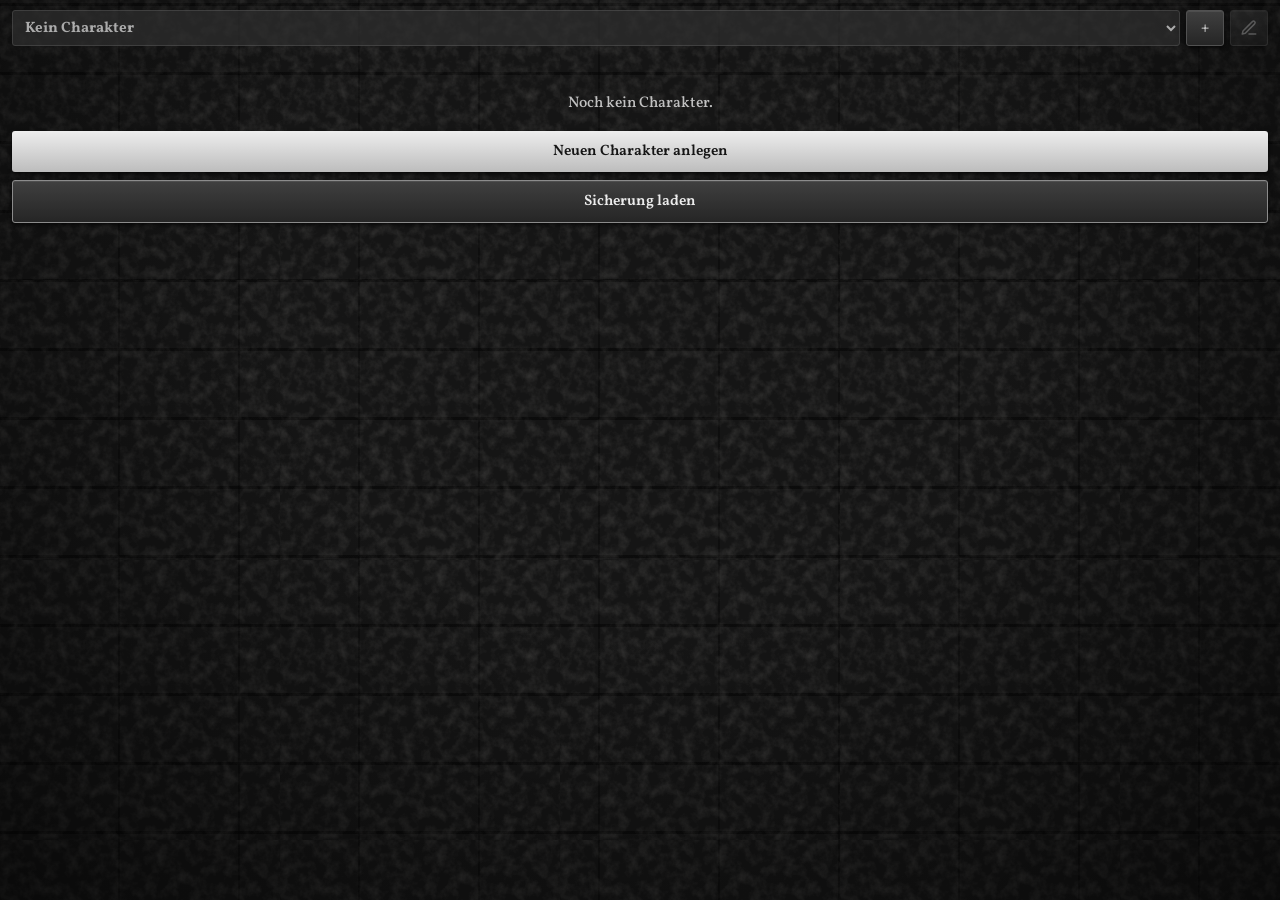
<file: char/index.html>
<!doctype html>
<html lang="de">
<head>
<meta charset="utf-8">
<meta name="viewport" content="width=device-width, initial-scale=1">
<title>Fading Age Charakter</title>
<link rel="stylesheet" href="../looks.css">
<script src="../looks.js"></script>
<style>
  :root { font-family: system-ui, sans-serif; }
  body { margin: 0; padding: 10px 12px 16px; background: var(--bg); color: var(--txt); font-size: 14px; }
  [hidden] { display: none !important; }
  button, select, input, textarea { font-family: inherit; font-size: inherit; color: inherit; }
  button { cursor: pointer; }
  .top { display: flex; gap: 6px; align-items: stretch; margin-bottom: 10px; }
  .top select { flex: 1; min-width: 0; height: 36px; padding: 0 8px; border: 1px solid var(--line); border-radius: 8px; background: var(--panel); font-weight: 700; }
  .ibtn { flex: none; min-width: 38px; height: 36px; padding: 0 8px; border: 1px solid var(--line); border-radius: 8px; background: var(--panel); color: var(--mut); display: flex; align-items: center; justify-content: center; font-weight: 700; }
  .ibtn:hover:not(:disabled) { border-color: var(--line2); color: var(--txt); }
  .ibtn:disabled { opacity: .4; cursor: default; }
  .ibtn.on { background: var(--acc); border-color: var(--acc); color: var(--onacc); }
  .ibtn svg { width: 18px; height: 18px; }
  .tabs { display: flex; margin: 0 0 10px; }
  .tabs button { flex: 1; padding: 8px 2px; border: 1px solid var(--line); background: var(--panel); color: var(--mut); font-size: 12px; font-weight: 700; margin-left: -1px; position: relative; }
  .tabs button:first-child { border-radius: 8px 0 0 8px; margin-left: 0; }
  .tabs button:last-child { border-radius: 0 8px 8px 0; }
  .tabs button.on { background: var(--acc); border-color: var(--acc); color: var(--onacc); }
  .tabs .dot { position: absolute; top: 3px; right: 6px; width: 8px; height: 8px; border-radius: 50%; background: #d9524a; }
  h2 { margin: 14px 0 6px; font-size: 12px; font-weight: 700; letter-spacing: .5px; color: var(--mut); text-transform: uppercase; }
  .card { padding: 8px 10px; margin-bottom: 8px; border: 1px solid var(--line); border-radius: 10px; background: var(--panel); }
  .who { font-size: 20px; font-weight: 800; color: var(--acc); line-height: 1.2; }
  .sub { margin-top: 2px; font-size: 12px; color: var(--mut); }
  .bar { display: flex; gap: 8px; align-items: center; margin-bottom: 8px; padding: 8px 10px; border-radius: 8px; border: 1px solid #b83a3a; background: rgba(184,58,58,.18); font-size: 13px; line-height: 1.35; }
  .bar span { flex: 1; }
  .bar.info { border-color: var(--line2); background: rgba(160,112,215,.14); }
  .btn { padding: 6px 10px; border: 1px solid var(--line2); border-radius: 8px; background: var(--bg); font-size: 12px; font-weight: 700; }
  .btn:hover { border-color: var(--acc); }
  .btn.go { background: var(--acc); border-color: var(--acc); color: var(--onacc); }
  .btn.warn { border-color: #b83a3a; }
  .big { width: 100%; padding: 10px; border: 0; border-radius: 8px; background: var(--acc); color: var(--onacc); font-weight: 700; font-size: 15px; margin-top: 8px; }
  .big.alt { background: var(--panel); color: var(--txt); border: 1px solid var(--line2); }
  .prop { display: flex; align-items: center; gap: 6px; padding: 6px 0; border-bottom: 1px dashed var(--line); }
  .prop:last-child { border-bottom: 0; }
  .prop span { flex: 1; min-width: 0; font-weight: 600; }
  .prop small { color: var(--mut2); font-weight: 400; }
  .grid { display: grid; grid-template-columns: repeat(4, 1fr); gap: 6px; }
  .at { padding: 6px 0 6px; border: 1px solid var(--line); border-radius: 10px; background: var(--bg); text-align: center; min-width: 0; }
  .at small { display: block; font-size: 11px; color: var(--mut); }
  .at b { display: block; font-size: 22px; line-height: 1.15; color: var(--txt); }
  .at .base { font-size: 11px; color: var(--mut2); min-height: 14px; }
  .at.hurt { border-color: #d9524a; background: rgba(217,82,74,.14); }
  .at.hurt b { color: #ff8f86; }
  .at select { width: 52px; height: 26px; margin: 2px 0; border: 1px solid var(--line); border-radius: 6px; background: var(--panel); text-align: center; }
  .wfb { display: flex; justify-content: center; gap: 5px; margin-top: 3px; }
  .wfb button { width: 18px; height: 18px; padding: 0; border: 2px solid var(--line2); border-radius: 4px; background: transparent; }
  .wfb button.on { background: #d9524a; border-color: #d9524a; }
  .wfb button:hover { border-color: #ff8f86; }
  .at.lk { display: flex; flex-direction: column; justify-content: center; }
  .trk { margin-bottom: 8px; }
  .trk .hd { display: flex; align-items: baseline; gap: 8px; margin-bottom: 3px; }
  .trk .nm { font-weight: 700; font-size: 13px; }
  .trk .vl { color: var(--mut); font-size: 12px; flex: 1; }
  .trk .lvb { font-size: 11px; font-weight: 800; padding: 1px 7px; border-radius: 9px; background: var(--acc); color: var(--onacc); }
  .trk .row { display: flex; align-items: center; gap: 4px; }
  .pips { display: flex; flex: 1; gap: 4px; flex-wrap: wrap; }
  .pip { position: relative; width: 28px; height: 28px; padding: 0; border-radius: 50%; border: 2px solid var(--c); background: transparent; }
  .pip.on { background: var(--c); }
  .pip .mk { position: absolute; left: 0; right: 0; bottom: -13px; font-size: 9px; font-weight: 800; color: var(--mut2); pointer-events: none; }
  .trk.mk { margin-bottom: 14px; }
  .pip.lim { box-shadow: 0 0 0 2px var(--bg), 0 0 0 3px var(--c); }
  .pm { flex: none; width: 28px; height: 28px; padding: 0; border: 1px solid var(--line); border-radius: 8px; background: var(--panel); font-size: 16px; line-height: 1; }
  .pm:hover { border-color: var(--line2); }
  .steps { display: grid; grid-template-columns: repeat(3, 1fr); gap: 6px; }
  .stp { padding: 5px 4px; border: 1px solid var(--line); border-radius: 10px; background: var(--bg); text-align: center; }
  .stp small { display: block; font-size: 11px; color: var(--mut); }
  .stp div { display: flex; align-items: center; justify-content: center; gap: 4px; }
  .stp b { min-width: 30px; font-size: 16px; color: var(--acc2); }
  .stp .pm { width: 24px; height: 24px; }
  .li { display: flex; align-items: center; gap: 6px; padding: 5px 9px; margin-bottom: 4px; border: 1px solid var(--line); border-radius: 8px; background: var(--bg); min-height: 30px; box-sizing: border-box; }
  .li span { flex: 1; min-width: 0; overflow-wrap: anywhere; }
  .li b { color: var(--acc2); }
  .li input[type=text], .li input:not([type]) { flex: 1; min-width: 0; height: 28px; padding: 0 6px; border: 1px solid var(--line); border-radius: 6px; background: var(--panel); }
  .li select { height: 28px; border: 1px solid var(--line); border-radius: 6px; background: var(--panel); padding: 0 2px; }
  .li .x { flex: none; width: 26px; height: 26px; padding: 0; border: 1px solid var(--line); border-radius: 6px; background: var(--panel); color: var(--mut); }
  .li.sm { display: block; }
  .add { width: 100%; padding: 6px; border: 1px dashed var(--line2); border-radius: 8px; background: transparent; color: var(--mut); font-size: 12px; font-weight: 700; }
  .add:hover { color: var(--txt); border-color: var(--acc); }
  .none { color: var(--mut2); font-size: 12px; padding: 2px 2px 6px; }
  .f { display: flex; flex-direction: column; gap: 3px; margin-bottom: 6px; font-size: 12px; color: var(--mut); }
  .f input, .f select, .f textarea { padding: 6px 8px; border: 1px solid var(--line); border-radius: 8px; background: var(--panel); color: var(--txt); font-size: 14px; }
  .f textarea { min-height: 220px; resize: vertical; line-height: 1.4; }
  .f2 { display: grid; grid-template-columns: 1fr 1fr; gap: 6px; }
  .log { display: flex; gap: 8px; padding: 5px 0; border-bottom: 1px dashed var(--line); font-size: 13px; align-items: baseline; }
  .log time { flex: none; color: var(--mut2); font-size: 11px; width: 38px; }
  .log span { flex: 1; min-width: 0; }
  .log em { font-style: normal; color: var(--mut2); font-size: 11px; }
  .stand { margin-bottom: 8px; border: 1px solid var(--line); border-radius: 10px; background: var(--panel); overflow: hidden; }
  .stand .sr { display: grid; grid-template-columns: 92px 1fr; gap: 8px; padding: 6px 10px; border-top: 1px solid var(--line); font-size: 13px; line-height: 1.35; }
  .stand .sr:first-child { border-top: 0; }
  .stand .sr span { color: var(--mut); font-size: 12px; padding-top: 1px; }
  .stand .sr b { font-weight: 600; white-space: pre-line; overflow-wrap: anywhere; }
  .hint { margin: 8px 0 0; font-size: 12px; line-height: 1.4; color: var(--mut); }
  textarea.raw { width: 100%; box-sizing: border-box; min-height: 120px; padding: 6px; border: 1px solid var(--line); border-radius: 8px; background: var(--panel); font-size: 11px; font-family: ui-monospace, monospace; }
  .tabs button { overflow: hidden; text-overflow: ellipsis; white-space: nowrap; }
  .sw { display: grid; grid-template-columns: 74px repeat(4, 1fr); gap: 4px; align-items: center; text-align: center; }
  .sw .hd { font-size: 11px; color: var(--mut2); font-weight: 700; }
  .sw .ty { text-align: left; font-size: 13px; font-weight: 700; }
  .sw .v { padding: 5px 0; border: 1px solid var(--line); border-radius: 8px; background: var(--bg); font-size: 17px; font-weight: 800; color: var(--txt); }
  .sw .v.r { color: var(--acc2); }
  .gc { padding: 8px 10px; margin-bottom: 8px; border: 1px solid var(--line); border-radius: 10px; background: var(--panel); }
  .gc.eq { border-color: var(--acc); }
  .gc .gh { display: flex; align-items: center; gap: 8px; }
  .gc .gn { flex: 1; min-width: 0; font-size: 15px; font-weight: 800; overflow-wrap: anywhere; }
  .gc .gm { margin-top: 3px; font-size: 12px; color: var(--mut); overflow-wrap: anywhere; }
  .gc .ge { margin-top: 2px; font-size: 12px; color: var(--txt); opacity: .85; overflow-wrap: anywhere; }
  .hold { flex: none; padding: 5px 9px; border: 1px solid var(--line2); border-radius: 8px; background: var(--bg); color: var(--mut); font-size: 12px; font-weight: 700; }
  .hold.on { background: var(--acc); border-color: var(--acc); color: var(--onacc); }
  .dr { display: flex; align-items: center; gap: 8px; margin-top: 6px; font-size: 12px; color: var(--mut); }
  .dpips { display: flex; gap: 5px; flex-wrap: wrap; }
  .dp { width: 22px; height: 22px; padding: 0; border: 2px solid var(--acc2); border-radius: 5px; background: transparent; }
  .dp.on { background: var(--acc2); }
  .rn { display: grid; grid-template-columns: repeat(3, 1fr); gap: 6px; margin-top: 6px; }
  .rn div { padding: 4px 0; border: 1px solid var(--line); border-radius: 8px; background: var(--bg); text-align: center; }
  .rn small { display: block; font-size: 11px; color: var(--mut); }
  .rn b { font-size: 18px; color: var(--txt); }
  .tg { display: flex; flex-wrap: wrap; gap: 4px; margin: 2px 0 6px; }
  .tg button { padding: 4px 8px; border: 1px solid var(--line); border-radius: 7px; background: var(--bg); color: var(--mut); font-size: 12px; font-weight: 700; }
  .tg button.on { background: var(--acc); border-color: var(--acc); color: var(--onacc); }
  .ml { display: block; margin: 6px 0 2px; font-size: 11px; color: var(--mut); }
  .mun { display: flex; flex-wrap: wrap; gap: 5px; margin-top: 6px; }
  .mun button { width: 24px; height: 24px; padding: 0; border: 2px solid var(--line2); border-radius: 5px; background: transparent; }
  .mun button.on { background: var(--mut2); border-color: var(--mut2); }
  .arm { display: grid; grid-template-columns: 1fr 1fr; gap: 14px; margin-top: 8px; }
  .arl { display: flex; flex-direction: column; gap: 6px; }
  .rr { display: flex; align-items: center; justify-content: space-between; gap: 8px; font-size: 13px; color: var(--mut); }
  .rr b { min-width: 44px; padding: 4px 0; border: 1px solid var(--line); border-radius: 8px; background: var(--bg); text-align: center; font-size: 17px; color: var(--txt); }
  .rr select { width: 70px; padding: 5px 6px; border: 1px solid var(--line); border-radius: 8px; background: var(--panel); color: var(--txt); font-size: 14px; }
  .arr .ml { margin-top: 0; }
  .clrrow { display: flex; align-items: center; gap: 8px; margin-top: 10px; }
  .clrrow .q { flex: 1; font-size: 13px; color: var(--txt); }
  .clrrow .btn.yes { border-color: #b83a3a; background: #7a1f24; color: #fff; }
  .pre { width: 100%; box-sizing: border-box; height: 34px; margin: 6px 0 4px; padding: 0 8px; border: 1px solid var(--line2); border-radius: 8px; background: var(--bg); color: var(--mut); font-size: 13px; }
  .f3 { display: grid; grid-template-columns: repeat(3, 1fr); gap: 6px; }
  .bkrow { display: grid; grid-template-columns: 1fr 1fr; gap: 6px; margin-top: 6px; }
  .bkrow .big { margin-top: 0; padding: 9px 4px; font-size: 14px; }
  .empty { text-align: center; padding: 26px 8px 8px; color: var(--mut); line-height: 1.5; }
</style>
</head>
<body>
<div class="top">
  <select id="who" aria-label="Charakter"></select>
  <button class="ibtn" id="new" title="Neuen Charakter anlegen">+</button>
  <button class="ibtn" id="edit" title="Stammdaten bearbeiten" aria-label="Bearbeiten"><svg viewBox="0 0 24 24" fill="none" stroke="currentColor" stroke-width="2" stroke-linecap="round" stroke-linejoin="round"><path d="M12 20h9"/><path d="M16.5 3.5a2.1 2.1 0 0 1 3 3L7 19l-4 1 1-4Z"/></svg></button>
</div>
<div id="msg"></div>
<div class="tabs" id="tabs"></div>
<div id="main"></div>

<script type="module">
import * as FA from "../fa-core.js";
const { ATTRS, ROMAN } = FA;
const $ = (id) => document.getElementById(id);
const h = (tag, cls, text) => { const e = document.createElement(tag); if (cls) e.className = cls; if (text != null) e.textContent = text; return e; };
const lsGet = (k) => { try { return localStorage.getItem(k); } catch { return null; } };
const lsSet = (k, v) => { try { localStorage.setItem(k, v); } catch { /* ignorieren */ } };

// Design wie in der Würfel-Extension
if (window.FA_LOOKS) FA_LOOKS.follow(() => { try { return JSON.parse(lsGet("fa-dice3") || "{}").theme; } catch { return undefined; } });

let S = FA.readStore(), raw = lsGet(FA.STORE);
let tab = ["bogen", "fert", "gear", "notiz", "verlauf"].includes(lsGet("fa-char-tab")) ? lsGet("fa-char-tab") : "bogen";
let edit = false, pending = null, delArm = false, clrArm = false, importOpen = false, note = "";
const bk = { msg: "", text: "", pending: null, file: null }; // Sicherung: Meldung, Textfeld, gelesene Charaktere zum Bestätigen
// Beim Bearbeiten merken wir uns die Attribute von vorher. Beim Beenden geht eine Meldung an die SL, falls sich etwas geändert hat.
// "fresh" = der Charakter wurde gerade erst angelegt, dann ist das die normale Erstellung und es gibt keine Meldung.
let editBase = null;
const cur = () => FA.active(S);
const reload = () => { S = FA.readStore(); raw = lsGet(FA.STORE); };

// Alle Änderungen laufen über mut(): frisch lesen, ändern, bereinigen, schreiben, neu zeichnen
function mut(fn) {
  const out = { r: null };
  FA.update((s) => { out.r = fn(s); const cl = FA.cleanStore(s); s.chars = cl.chars; s.ci = cl.ci; s.q = cl.q; s.log = cl.log; s.ev = cl.ev; });
  reload(); render(); return out.r;
}
function startEdit(fresh) { const c = cur(); editBase = c ? { cid: c.id, a: c.a.slice(), fresh: !!fresh } : null; }
function flushEdit() {
  const b = editBase; editBase = null; if (!b || b.fresh) return;
  const c = S.chars.find((x) => x.id === b.cid); if (!c) return;
  const d = ATTRS.map((n, i) => (c.a[i] !== b.a[i] ? `${n} ${b.a[i]} → ${c.a[i]}` : "")).filter(Boolean);
  if (d.length) FA.update((s) => FA.selfEvent(s, b.cid, "Attribute geändert: " + d.join(", ")));
}
window.addEventListener("pagehide", flushEdit);
function change(ch, label) {
  const cid = S.ci;
  if (!label) label = editBase && editBase.fresh && editBase.cid === cid ? "Anlage" : "Spieler";
  const r = mut((s) => FA.commit(s, cid, ch, label));
  if (r && r.death) { pending = { reason: r.death, ch }; render(); }
  return r;
}
// Pip antippen: auf diesen Wert setzen, den obersten Pip nochmal antippen nimmt ihn wieder weg
const setTrack = (k, n, curv, min = 0) => change({ kind: k, set: curv === n ? Math.max(min, n - 1) : n });

// ---------- Kopf ----------
function paintTop() {
  const sel = $("who"); sel.textContent = "";
  S.chars.forEach((c) => { const o = h("option", "", (c.dead ? "† " : "") + (c.n || "Unbenannt")); o.value = c.id; sel.appendChild(o); });
  if (!S.chars.length) { const o = h("option", "", "Kein Charakter"); o.value = ""; sel.appendChild(o); }
  sel.value = S.ci; sel.disabled = !S.chars.length;
  $("new").disabled = S.chars.length >= FA.MAX.chars; $("edit").disabled = !cur(); $("edit").classList.toggle("on", edit && !!cur());
}
$("who").addEventListener("change", () => { const id = $("who").value; pending = null; delArm = false; clrArm = false; flushEdit(); mut((s) => { s.ci = id; }); if (edit) startEdit(false); });
$("new").addEventListener("click", () => { flushEdit(); mut((s) => { const c = FA.newChar("Neuer Charakter"); s.chars.push(c); s.ci = c.id; }); edit = true; startEdit(true); tab = "bogen"; render(); });
$("edit").addEventListener("click", () => { edit = !edit; if (edit) startEdit(false); else flushEdit(); render(); });

function paintTabs() {
  const t = $("tabs"); t.textContent = "";
  const c = cur(), np = c ? S.q.filter((p) => p.cid === c.id).length : 0;
  [["bogen", "Werte"], ["fert", "Fertigkeiten"], ["gear", "Ausrüstung"], ["notiz", "Notizen"], ["verlauf", "Verlauf"]].forEach(([k, n]) => {
    const b = h("button", k === tab ? "on" : "", n); b.type = "button";
    if (k === "bogen" && np) b.appendChild(h("i", "dot"));
    b.addEventListener("click", () => { tab = k; clrArm = false; delArm = false; lsSet("fa-char-tab", k); render(); });
    t.appendChild(b);
  });
}

// ---------- Hinweisleisten ----------
function paintMsg() {
  const box = $("msg"); box.textContent = ""; const c = cur();
  if (note) { const b = h("div", "bar info"); b.appendChild(h("span", "", note)); const x = h("button", "btn", "OK"); x.addEventListener("click", () => { note = ""; render(); }); b.appendChild(x); box.appendChild(b); }
  if (!c) return;
  if (pending) {
    const b = h("div", "bar"); b.appendChild(h("span", "", `${pending.reason}: Der Charakter würde sterben. Das wird nicht eingetragen, sondern der Charakter stirbt.`));
    const ok = h("button", "btn warn", "Er stirbt"); ok.addEventListener("click", () => { const p = pending; pending = null; if (p.pid) mut((s) => FA.acceptProposal(s, p.pid, true)); else change({ ...p.ch, force: true }); });
    const no = h("button", "btn", "Abbrechen"); no.addEventListener("click", () => { pending = null; render(); });
    b.appendChild(ok); b.appendChild(no); box.appendChild(b);
  }
  FA.alerts(c).forEach((a) => {
    const b = h("div", "bar"); b.appendChild(h("span", "", a.t));
    if (a.k === "dead") { const x = h("button", "btn", "Wiederbeleben"); x.title = "Falls das ein Irrtum war"; x.addEventListener("click", () => change({ kind: "revive" })); b.appendChild(x); }
    if (a.k === "ausbruch") { const x = h("button", "btn warn", "Ausbruch abwickeln"); x.title = "Brandmal +1, Korruption 0"; x.addEventListener("click", () => change({ kind: "ausbruch" })); b.appendChild(x); }
    box.appendChild(b);
  });
}

// ---------- Vorschläge ----------
function proposalBox(c) {
  const ps = S.q.filter((p) => p.cid === c.id); if (!ps.length) return null;
  const card = h("div", "card"); card.style.borderColor = "var(--acc)";
  card.appendChild(h("div", "sub", ps.length === 1 ? "Vorschlag zum Eintragen" : `${ps.length} Vorschläge zum Eintragen`));
  ps.forEach((p) => {
    const r = h("div", "prop"), t = h("span", "", FA.proposalText(c, p)); t.appendChild(h("small", "", "  von " + (p.src || "Würfel")));
    const ok = h("button", "btn go", "Eintragen"), no = h("button", "btn", "Ablehnen");
    ok.addEventListener("click", () => { const res = mut((s) => FA.acceptProposal(s, p.id)); if (res && res.death) { pending = { reason: res.death, pid: p.id }; render(); } });
    no.addEventListener("click", () => mut((s) => FA.rejectProposal(s, p.id)));
    r.appendChild(t); r.appendChild(ok); r.appendChild(no); card.appendChild(r);
  });
  return card;
}

// ---------- Bogen ----------
function trackRow(c, T) {
  const v = c.tr[T.k], wrap = h("div", "trk" + (T.lv ? " mk" : "")); wrap.style.setProperty("--c", T.col);
  const hd = h("div", "hd"); hd.appendChild(h("div", "nm", T.n));
  hd.appendChild(h("div", "vl", T.k === "corr" ? `${v} von ${FA.korrLimit(c)}` : `${v} von ${T.max}`));
  if (T.lv && FA.level(v) > 0) hd.appendChild(h("div", "lvb", "Stufe " + ROMAN[FA.level(v)]));
  wrap.appendChild(hd);
  const row = h("div", "row"), pips = h("div", "pips");
  const n = T.k === "corr" ? Math.min(24, Math.max(FA.korrLimit(c), v, 1)) : T.max;
  for (let i = 1; i <= n; i++) {
    const p = h("button", "pip" + (i <= v ? " on" : "") + (T.k === "corr" && i === FA.korrLimit(c) ? " lim" : "")); p.type = "button"; p.title = `${T.n} ${i}`;
    if (T.lv && (i === 3 || i === 5)) p.appendChild(h("span", "mk", i === 3 ? "I" : "II"));
    p.addEventListener("click", () => setTrack(T.k, i, v, T.min || 0)); pips.appendChild(p);
  }
  const mi = h("button", "pm", "-"), pl = h("button", "pm", "+"); mi.type = pl.type = "button"; mi.title = T.n + " senken"; pl.title = T.n + " erhöhen";
  mi.addEventListener("click", () => change({ kind: T.k, delta: -1 })); pl.addEventListener("click", () => change({ kind: T.k, delta: 1 }));
  row.appendChild(pips); row.appendChild(mi); row.appendChild(pl); wrap.appendChild(row); return wrap;
}
function field(label, input) { const l = h("label", "f", label); l.appendChild(input); return l; }
function textIn(val, max, onch) { const i = h("input"); i.type = "text"; i.maxLength = max; i.value = val; i.addEventListener("change", () => onch(i.value)); return i; }
function selectIn(opts, val, onch) { const s = h("select"); opts.forEach(([v, n]) => { const o = h("option", "", n); o.value = v; s.appendChild(o); }); s.value = val; s.addEventListener("change", () => onch(s.value)); return s; }
const setC = (fn) => mut((s) => { const c = FA.active(s); if (c) fn(c); });

function viewBogen(box, c) {
  const pb = proposalBox(c); if (pb) box.appendChild(pb);
  const idc = h("div", "card");
  if (edit) {
    idc.appendChild(field("Name", textIn(c.n, 40, (v) => setC((x) => { x.n = v; }))));
    const f2 = h("div", "f2");
    f2.appendChild(field("Art", selectIn(Object.entries(FA.ART), c.t, (v) => setC((x) => { const was = x.t; x.t = v; if (v === "w" && was !== "w") x.rb = Math.max(x.rb, 1); else if (v !== "w" && was === "w" && x.rb === 1) x.rb = 0; })) /* Weltliche: Resistenzbonus +1 automatisch */));
    f2.appendChild(field("Natur", selectIn([["", "-"], ...Object.entries(FA.NATUREN)], c.nat, (v) => setC((x) => { x.nat = v; }))));
    f2.appendChild(field("Facette", textIn(c.fac, 30, (v) => setC((x) => { x.fac = v; }))));
    f2.appendChild(field("Prägung", textIn(c.pra, 40, (v) => setC((x) => { x.pra = v; }))));
    f2.appendChild(field("Stufe", selectIn(Array.from({ length: 20 }, (_, i) => [i + 1, String(i + 1)]), c.tr.lvl, (v) => change({ kind: "lvl", set: +v }))));
    idc.appendChild(f2);
  } else {
    idc.appendChild(h("div", "who", c.n || "Unbenannt"));
    idc.appendChild(h("div", "sub", ["Stufe " + c.tr.lvl, FA.ART[c.t], FA.NATUREN[c.nat], c.fac, c.pra].filter(Boolean).join(" · ")));
  }
  box.appendChild(idc);

  box.appendChild(h("h2", "", "Attribute"));
  const g = h("div", "grid");
  ATTRS.forEach((n, i) => {
    const eff = FA.effAttr(c, i), wf = i < FA.WF_ATTRS ? c.wf[i] : 0, d = h("div", "at" + (wf ? " hurt" : "")); d.title = wf ? `${n}: Grundwert ${c.a[i]}, ${wf} Wundfolge${wf > 1 ? "n" : ""}` : n;
    d.appendChild(h("small", "", n));
    if (edit) { const s = selectIn([1, 2, 3, 4, 5, 6, 7].map((v) => [v, String(v)]), c.a[i], (v) => setC((x) => { x.a[i] = +v; })); d.appendChild(s); }
    else d.appendChild(h("b", "", String(eff)));
    d.appendChild(h("div", "base", edit ? "" : wf ? `Grundwert ${c.a[i]}` : ""));
    if (i < FA.WF_ATTRS) {
      const wb = h("div", "wfb");
      for (let j = 0; j < FA.WF_MAX; j++) {
        const b = h("button", j < wf ? "on" : ""); b.type = "button"; b.title = `Wundfolge ${j + 1} auf ${n}`;
        b.addEventListener("click", () => change({ kind: "wf", attr: i, set: j < wf ? j : j + 1 })); wb.appendChild(b);
      }
      d.appendChild(wb);
    } else { d.appendChild(h("div", "base", "keine Wundfolge")); }
    g.appendChild(d);
  });
  const lv = h("div", "at lk"); lv.appendChild(h("small", "", "Wundfolgen")); lv.appendChild(h("b", "", `${FA.wfTotal(c)}`)); lv.appendChild(h("div", "base", "tot ab 5")); g.appendChild(lv);
  box.appendChild(g);

  box.appendChild(h("h2", "", "Zustand"));
  const T = [{ k: "fear", n: "Furcht", col: "#9b6fe0", max: 6, lv: true }, { k: "exh", n: "Erschöpfung", col: "#d4893c", max: 6, lv: true }];
  if (c.t !== "w") T.push({ k: "corr", n: "Korruption", col: "#2fb5c5" });
  if (c.t === "v") T.push({ k: "brand", n: "Brandmal", col: "#e0b035", max: 4, min: 1 });
  T.push({ k: "wounds", n: "Wunden", col: "#d9524a", max: 7 });
  T.forEach((t) => box.appendChild(trackRow(c, t)));
}


// ---------- Ausrüstung ----------
const AT_FULL = FA.AT_SHORT;
function dpips(cur, max, onset) { // verbleibende Haltbarkeit: ausgefüllt = noch da, oberstes ausgefülltes Kästchen nochmal antippen nimmt es weg
  const w = h("div", "dpips");
  for (let i = 1; i <= max; i++) { const b = h("button", "dp" + (i <= cur ? " on" : "")); b.type = "button"; b.title = `Haltbarkeit ${i}`; b.addEventListener("click", () => onset(cur === i ? i - 1 : i)); w.appendChild(b); }
  return w;
}
function durRow(label, cur, max, onset) {
  const r = h("div", "dr"); r.appendChild(h("span", "", label));
  if (!max) r.appendChild(h("span", "", "keine")); else { r.appendChild(dpips(cur, max, onset)); }
  return r;
}
function toggles(labels, sel, ontoggle) {
  const g = h("div", "tg");
  labels.forEach((n, i) => { const b = h("button", sel.includes(i) ? "on" : "", n); b.type = "button"; b.addEventListener("click", () => ontoggle(i)); g.appendChild(b); });
  return g;
}
const nums = (lo, hi, f = String) => Array.from({ length: hi - lo + 1 }, (_, i) => [lo + i, f(lo + i)]);
const preset = (rows, onpick) => { const s = selectIn([["", "Aus der Tabelle wählen ..."], ...rows.map((r, i) => [i, r[0]])], "", (v) => { if (v !== "") onpick(+v); }); s.className = "pre"; s.setAttribute("aria-label", "Aus der Tabelle wählen"); return s; };
const holdBtn = (on, onclick, label = "In der Hand") => { const b = h("button", "hold" + (on ? " on" : ""), on ? label + " ✓" : label); b.type = "button"; b.addEventListener("click", onclick); return b; };

function viewGear(box, c) {
  // Schwellen
  const R = FA.resist(c), SW = FA.schwellen(c);
  box.appendChild(h("h2", "", "Schadensschwellen"));
  const sc = h("div", "card"), sw = h("div", "sw");
  sw.appendChild(h("span")); ["1", "2", "3", "4"].forEach((n) => sw.appendChild(h("span", "hd", "Schw. " + n)));
  FA.DMG.forEach((n, i) => { sw.appendChild(h("span", "ty", n)); SW[i].forEach((v, j) => sw.appendChild(h("span", "v" + (j === 0 ? " r" : ""), String(v)))); });
  sc.appendChild(sw);
  sc.appendChild(h("div", "hint", `Schwelle 1 ist die wirksame Resistenz (Wucht ${R[0]}, Klinge ${R[1]}, Geschoss ${R[2]}). Die übrigen kommen aus Attributen und Stufe ${c.tr.lvl}. Rüstung und Schild zählen nur mit Haltbarkeit, ein Schild nur in der Hand. Grundresistenz ${FA.BASIS_RES}, dazu der Resistenzbonus.`));
  if (edit) {
    sc.appendChild(field("Resistenzbonus (gegen alle drei Arten). Weltliche haben automatisch +1", selectIn(nums(0, 6, (v) => "+" + v), c.rb, (v) => setC((x) => { x.rb = +v; }))));
  } else if (c.rb) sc.appendChild(h("div", "hint", `Resistenzbonus: +${c.rb}`));
  box.appendChild(sc);

  // Waffen
  const used = FA.handsUsed(c);
  box.appendChild(h("h2", "", `Waffen (Hände ${used} von 2)`));
  if (!c.w.length) box.appendChild(h("div", "none", edit ? "Noch keine Waffe. Ohne Waffe kämpft Ihr unbewaffnet (Kraft oder Geschick, Wucht)." : "Keine Waffe eingetragen. Zum Eintragen oben auf den Stift tippen."));
  c.w.forEach((w, i) => {
    const card = h("div", "gc" + (w.eq ? " eq" : "")), hd = h("div", "gh");
    hd.appendChild(h("div", "gn", w.n || "(ohne Name)"));
    hd.appendChild(holdBtn(w.eq, () => setC((x) => { x.w[i].eq = !x.w[i].eq; })));
    card.appendChild(hd);
    if (edit) {
      card.appendChild(preset(FA.WAFFEN, (k) => setC((x) => { const eq = x.w[i].eq; x.w[i] = { ...FA.weaponPreset(k), eq }; })));
      card.appendChild(field("Name", textIn(w.n, 40, (v) => setC((x) => { x.w[i].n = v; }))));
      const f2 = h("div", "f2");
      f2.appendChild(field("Hände", selectIn([[1, "Einhändig"], [2, "Zweihändig"]], w.h, (v) => setC((x) => { x.w[i].h = +v; }))));
      f2.appendChild(field("Reichweite", textIn(w.rw, 8, (v) => setC((x) => { x.w[i].rw = v; }))));
      card.appendChild(f2);
      card.appendChild(h("span", "ml", "Schadensart"));
      card.appendChild(toggles(FA.DMG, w.art, (k) => setC((x) => { const a = x.w[i].art; x.w[i].art = a.includes(k) ? a.filter((v) => v !== k) : [...a, k]; })));
      card.appendChild(h("span", "ml", "Attribute für den Angriff"));
      card.appendChild(toggles(AT_FULL, w.at, (k) => setC((x) => { const a = x.w[i].at; x.w[i].at = a.includes(k) ? a.filter((v) => v !== k) : [...a, k]; })));
      card.appendChild(field("Eigenschaften", textIn(w.e, 80, (v) => setC((x) => { x.w[i].e = v; }))));
      card.appendChild(field("Höchste Haltbarkeit", selectIn(nums(0, 4), w.hm, (v) => setC((x) => { x.w[i].hm = +v; x.w[i].hz = Math.min(x.w[i].hz, +v); }))));
    } else {
      card.appendChild(h("div", "gm", [w.art.map((k) => FA.DMG[k]).join(" / "), w.at.map((k) => AT_FULL[k]).join(" / "), w.rw ? "RW " + w.rw : "", w.h === 2 ? "zweihändig" : "einhändig"].filter(Boolean).join(" · ")));
      if (w.e) card.appendChild(h("div", "ge", w.e));
    }
    card.appendChild(durRow("Haltbarkeit", w.hz, w.hm, (v) => setC((x) => { x.w[i].hz = v; })));
    if (edit) { const del = h("button", "btn", "Waffe entfernen"); del.type = "button"; del.style.marginTop = "8px"; del.addEventListener("click", () => setC((x) => { x.w.splice(i, 1); })); card.appendChild(del); }
    box.appendChild(card);
  });
  if (edit && c.w.length < FA.MAX.w) { const a = h("button", "add", "+ Waffe"); a.type = "button"; a.addEventListener("click", () => setC((x) => { x.w.push(FA.cleanWeapon({ n: "", at: [0], art: [1], hm: 3, hz: 3 })); })); box.appendChild(a); }

  // Rüstung: links die drei Resistenzen untereinander, rechts die Haltbarkeit
  box.appendChild(h("h2", "", "Rüstung"));
  const ar = c.ar, ac = h("div", "gc"), hasAr = ar.r.some((v) => v > 0);
  ac.appendChild(h("div", "gn", ar.n || (hasAr ? "(ohne Name)" : "Keine Rüstung")));
  if (edit) {
    ac.appendChild(preset(FA.RUESTUNGEN, (k) => setC((x) => { x.ar = FA.armorPreset(k); })));
    ac.appendChild(field("Name", textIn(ar.n, 40, (v) => setC((x) => { x.ar.n = v; }))));
  }
  if (edit || hasAr) {
    const grid = h("div", "arm"), left = h("div", "arl"), right = h("div", "arr");
    FA.DMG.forEach((n, k) => {
      const row = h("div", "rr"); row.appendChild(h("span", "", n));
      if (edit) row.appendChild(selectIn(nums(0, 12), ar.r[k], (v) => setC((x) => { x.ar.r[k] = +v; })));
      else row.appendChild(h("b", "", String(ar.r[k])));
      left.appendChild(row);
    });
    if (edit) right.appendChild(field("Höchste Haltbarkeit", selectIn(nums(hasAr ? 1 : 0, 8), Math.max(ar.hm, hasAr ? 1 : 0), (v) => setC((x) => { x.ar.hm = +v; x.ar.hz = Math.min(x.ar.hz, +v); }))));
    right.appendChild(h("span", "ml", "Haltbarkeit"));
    if (ar.hm) right.appendChild(dpips(ar.hz, ar.hm, (v) => setC((x) => { x.ar.hz = v; }))); else right.appendChild(h("div", "gm", "keine"));
    grid.appendChild(left); grid.appendChild(right); ac.appendChild(grid);
    if (edit) ac.appendChild(field("Eigenschaften", textIn(ar.e, 80, (v) => setC((x) => { x.ar.e = v; }))));
    else if (ar.e) ac.appendChild(h("div", "ge", ar.e));
    if (hasAr && !ar.hz) ac.appendChild(h("div", "gm", ar.hm ? "Kein Schutz mehr: es zählt die Grundresistenz " + FA.BASIS_RES + "." : "Ohne Haltbarkeit zählt die Rüstung nicht (wie auf dem Charakterblatt): es gilt die Grundresistenz " + FA.BASIS_RES + "."));
  } else ac.appendChild(h("div", "gm", `Ohne Rüstung gilt die Grundresistenz ${FA.BASIS_RES}.`));
  box.appendChild(ac);

  // Schild
  box.appendChild(h("h2", "", "Schild"));
  const sh = c.sh, hasSh = !!(sh.n || sh.v || sh.r), sc2 = h("div", "gc" + (sh.act ? " eq" : "")), sh1 = h("div", "gh");
  sh1.appendChild(h("div", "gn", sh.n || (hasSh ? "(ohne Name)" : "Kein Schild")));
  if (hasSh) sh1.appendChild(holdBtn(sh.act, () => setC((x) => { x.sh.act = !x.sh.act; })));
  sc2.appendChild(sh1);
  if (edit) {
    sc2.appendChild(preset(FA.SCHILDE, (k) => setC((x) => { const act = x.sh.act; x.sh = { ...FA.shieldPreset(k), act }; })));
    sc2.appendChild(field("Name", textIn(sh.n, 40, (v) => setC((x) => { x.sh.n = v; }))));
    const f2 = h("div", "f2");
    f2.appendChild(field("Schildwert (Verteidigung)", selectIn(nums(0, 12, (v) => (v ? v + "W6" : "-")), sh.v, (v) => setC((x) => { x.sh.v = +v; }))));
    f2.appendChild(field("Resistenz", selectIn(nums(0, 6, (v) => "+" + v), sh.r, (v) => setC((x) => { x.sh.r = +v; }))));
    sc2.appendChild(f2);
    sc2.appendChild(field("Eigenschaften", textIn(sh.e, 60, (v) => setC((x) => { x.sh.e = v; }))));
    sc2.appendChild(field("Höchste Haltbarkeit", selectIn(nums(0, 4), sh.hm, (v) => setC((x) => { x.sh.hm = +v; x.sh.hz = Math.min(x.sh.hz, +v); }))));
  } else if (hasSh) {
    sc2.appendChild(h("div", "gm", [sh.v ? `Schildwert ${sh.v}W6` : "", sh.r ? `Resistenz +${sh.r}` : "", "belegt eine Hand"].filter(Boolean).join(" · ")));
    if (sh.e) sc2.appendChild(h("div", "ge", sh.e));
  }
  if (hasSh) sc2.appendChild(durRow("Haltbarkeit", sh.hz, sh.hm, (v) => setC((x) => { x.sh.hz = v; })));
  box.appendChild(sc2);

  // Munition: bis zu 10 Schuss eintragen, jeder Schuss nimmt das rechte gefüllte Kästchen weg
  const ammo = c.w.some((w) => /Nachladen/.test(w.e));
  if (!edit && !c.mun.n && !c.mun.a && !ammo) { // nichts im Behälter und keine Fernkampfwaffe: nur ein Knopf zum Auffüllen
    const a = h("button", "add", "+ Munition (Behälter mit 10 Schuss)"); a.type = "button"; a.addEventListener("click", () => setC((x) => { x.mun.a = 10; })); box.appendChild(a);
  } else {
    box.appendChild(h("h2", "", "Munition"));
    const mc = h("div", "gc");
    if (edit) mc.appendChild(field("Behälter (zum Beispiel Köcher)", textIn(c.mun.n, 30, (v) => setC((x) => { x.mun.n = v; }))));
    else mc.appendChild(h("div", "gn", c.mun.n || "Munition"));
    mc.appendChild(h("div", "gm", c.mun.a ? `${c.mun.a} von 10 Schuss übrig. Ein Kästchen antippen setzt die Anzahl.` : "Keine Schuss mehr. Ein Kästchen antippen setzt die Anzahl (bis 10)."));
    const g = h("div", "mun");
    for (let i = 1; i <= 10; i++) { const b = h("button", i <= c.mun.a ? "on" : ""); b.type = "button"; b.title = `${i} Schuss`; b.addEventListener("click", () => setC((x) => { x.mun.a = x.mun.a === i ? i - 1 : i; })); g.appendChild(b); }
    mc.appendChild(g);
    const row = h("div", "bkrow"), sh3 = h("button", "btn", "Schuss abgeben"), fill = h("button", "btn", "Auf 10 auffüllen");
    sh3.type = fill.type = "button"; sh3.disabled = c.mun.a <= 0; fill.disabled = c.mun.a >= 10;
    sh3.addEventListener("click", () => setC((x) => { x.mun.a = Math.max(0, x.mun.a - 1); })); fill.addEventListener("click", () => setC((x) => { x.mun.a = 10; }));
    row.appendChild(sh3); row.appendChild(fill); mc.appendChild(row); box.appendChild(mc);
  }
}

// ---------- Fertigkeiten ----------
const ROM = [[1, "I"], [2, "II"], [3, "III"]];
// Liste mit Name und Wert; kind "r" Rang I-III, "n" Zahl 1-3, "s" nur Text
function listSec(box, title, c, key, kind, opt = {}) {
  box.appendChild(h("h2", "", title));
  const arr = c[key], max = FA.MAX[opt.max || key] || 12;
  if (!arr.length && !edit) box.appendChild(h("div", "none", opt.none || "keine"));
  arr.forEach((e, i) => {
    const li = h("div", "li"), nm = kind === "s" ? e : e.n, val = kind === "s" ? null : e[opt.f || (kind === "r" ? "r" : "v")];
    if (edit) {
      li.appendChild(textIn(nm, kind === "s" ? 80 : 40, (v) => setC((x) => { if (kind === "s") x[key][i] = v; else x[key][i].n = v; })));
      if (kind !== "s") li.appendChild(selectIn(ROM.map(([v, n]) => [v, kind === "n" ? String(v) : n]), val, (v) => setC((x) => { x[key][i][opt.f || (kind === "r" ? "r" : "v")] = +v; })));
      const x = h("button", "x", "×"); x.type = "button"; x.title = "Entfernen"; x.addEventListener("click", () => setC((cc) => { cc[key].splice(i, 1); })); li.appendChild(x);
    } else { li.appendChild(h("span", "", nm || "(ohne Name)")); if (kind !== "s") li.appendChild(h("b", "", kind === "n" ? String(val) : ROMAN[val])); }
    box.appendChild(li);
  });
  if (edit && arr.length < max) { const a = h("button", "add", "+ hinzufügen"); a.type = "button"; a.addEventListener("click", () => setC((x) => { x[key].push(kind === "s" ? "" : kind === "n" ? { n: "", v: 1 } : { n: "", [opt.f || "r"]: 1 }); })); box.appendChild(a); }
}
function viewFert(box, c) {
  listSec(box, "Fertigkeiten", c, "f", "r");
  listSec(box, "Merkmale (MW6)", c, "m", "n");
  listSec(box, "Makel", c, "x", "s");
  box.appendChild(h("h2", "", "Kampffertigkeiten"));
  FA.KAMPF.forEach((n, i) => {
    const li = h("div", "li"); li.appendChild(h("span", "", n));
    if (edit) li.appendChild(selectIn([[0, "-"], ...ROM], c.k[i], (v) => setC((x) => { x.k[i] = +v; }))); else li.appendChild(h("b", "", c.k[i] ? ROMAN[c.k[i]] : "-"));
    box.appendChild(li);
  });
  box.appendChild(h("h2", "", "Schicksal"));
  if (edit) {
    box.appendChild(field("Weg", textIn(c.weg, 40, (v) => setC((x) => { x.weg = v; }))));
    box.appendChild(field("Schicksalsfähigkeit", textIn(c.sf, 60, (v) => setC((x) => { x.sf = v; }))));
  } else {
    if (c.weg) { const li = h("div", "li"); li.appendChild(h("span", "", "Weg")); li.appendChild(h("b", "", c.weg)); box.appendChild(li); }
    if (c.sf) { const li = h("div", "li"); li.appendChild(h("span", "", "Schicksalsfähigkeit")); li.appendChild(h("b", "", c.sf)); box.appendChild(li); }
    if (!c.weg && !c.sf) box.appendChild(h("div", "none", "nichts eingetragen"));
  }
  if (c.t === "v") {
    box.appendChild(h("h2", "", "Biest"));
    if (edit) box.appendChild(field("Biest", textIn(c.biest, 20, (v) => setC((x) => { x.biest = v; }))));
    else { const li = h("div", "li"); li.appendChild(h("span", "", "Biest")); li.appendChild(h("b", "", c.biest || "-")); box.appendChild(li); }
    listSec(box, "Biestfähigkeiten (Grad)", c, "bf", "r", { f: "g", max: "bf" });
    listSec(box, "Fluchzeichen", c, "nar", "s", { max: "nar" });
  }
  if (c.t === "a") {
    listSec(box, "Zauber (Grad)", c, "zz", "r", { f: "g", max: "zz" });
    listSec(box, "Magienarben", c, "nar", "s", { max: "nar" });
  }
}

// ---------- Notizen ----------
let noteTm = 0;
function viewNotiz(box, c) {
  box.appendChild(h("h2", "", "Notizen"));
  const t = h("textarea"); t.value = c.notes; t.maxLength = FA.MAX.notes; t.placeholder = "Wer seid Ihr? Was ist Euch wichtig? Ziele, Geheimnisse, Merkzettel ...";
  t.style.cssText = "width:100%;box-sizing:border-box;min-height:200px;padding:8px;border:1px solid var(--line);border-radius:8px;background:var(--panel);color:var(--txt);line-height:1.4;resize:vertical";
  t.addEventListener("input", () => { clearTimeout(noteTm); noteTm = setTimeout(() => { FA.update((s) => { const cc = FA.active(s); if (cc) cc.notes = t.value; }); reload(); }, 400); });
  t.addEventListener("blur", () => { clearTimeout(noteTm); FA.update((s) => { const cc = FA.active(s); if (cc) cc.notes = t.value; }); reload(); });
  box.appendChild(t);
  box.appendChild(h("h2", "", "Verbindungen"));
  if (!c.cnn.length) box.appendChild(h("div", "none", "keine"));
  c.cnn.forEach((e, i) => {
    const li = h("div", "li sm");
    li.appendChild(field("Name", textIn(e.n, 30, (v) => setC((x) => { x.cnn[i].n = v; }))));
    li.appendChild(field("Beziehung", textIn(e.b, 200, (v) => setC((x) => { x.cnn[i].b = v; }))));
    const x = h("button", "btn", "Entfernen"); x.addEventListener("click", () => setC((cc) => { cc.cnn.splice(i, 1); })); li.appendChild(x); box.appendChild(li);
  });
  if (c.cnn.length < FA.MAX.cnn) { const a = h("button", "add", "+ Verbindung"); a.addEventListener("click", () => setC((x) => { x.cnn.push({ n: "", b: "" }); })); box.appendChild(a); }
}

// ---------- Verlauf und Daten ----------
// ---------- Sicherung: Datei und Text ----------
const BK_MAX = 400000;
const bkText = () => JSON.stringify({ app: "fading-age-char", fa: "char1", format: 1, saved: new Date().toISOString(), chars: S.chars }, null, 1);
function bkRead(text) {
  bk.pending = null;
  try {
    if (String(text).length > BK_MAX) throw new Error("zu groß");
    const d = JSON.parse(text), list = d && Array.isArray(d.chars) ? d.chars.slice(0, FA.MAX.chars) : [];
    if (!list.length || (d.fa !== "char1" && d.app !== "fading-age-char")) throw new Error("fremd");
    bk.pending = list.map((o) => FA.cleanChar(o)); // Kennungen bleiben, damit eine zweite Sicherung nichts doppelt anlegt
    bk.msg = `Gefunden: ${bk.pending.length === 1 ? "1 Charakter" : bk.pending.length + " Charaktere"} (${bk.pending.map((c) => c.n || "Unbenannt").join(", ")}). Gleiche Charaktere werden ersetzt, neue kommen dazu.`;
  } catch { bk.msg = "Das ist keine Sicherung der Charakter-Extension. Es wurde nichts geändert."; }
  render();
}
function bkApply() {
  const list = bk.pending; if (!list) return; let add = 0, rep = 0;
  mut((s) => {
    list.forEach((cc) => {
      const i = s.chars.findIndex((x) => x.id === cc.id);
      if (i >= 0) { s.chars[i] = cc; rep++; } else if (s.chars.length < FA.MAX.chars) { s.chars.push(cc); add++; } else return;
      FA.selfEvent(s, cc.id, "Charakter aus Sicherung geladen: " + (cc.n || "Unbenannt"));
    });
    if (!s.ci && s.chars.length) s.ci = s.chars[0].id;
  });
  bk.pending = null; bk.text = ""; importOpen = false; bk.msg = `Geladen: ${add} neu, ${rep} ersetzt.`; render();
}
function backupUI(box) {
  box.appendChild(h("p", "hint", "Sichere Deine Charaktere, zum Beispiel für ein anderes Gerät. Sie liegen sonst nur in diesem Browser."));
  const r1 = h("div", "bkrow"), file = h("button", "big", "Als Datei speichern"), copy = h("button", "big alt", "Text kopieren");
  file.disabled = copy.disabled = !S.chars.length;
  file.addEventListener("click", () => {
    try {
      const a = document.createElement("a"), d = new Date().toISOString().slice(0, 10);
      a.href = URL.createObjectURL(new Blob([bkText()], { type: "text/plain" })); a.download = `fading-age-charaktere-${d}.txt`;
      document.body.appendChild(a); a.click(); a.remove(); setTimeout(() => URL.revokeObjectURL(a.href), 2000);
      bk.msg = "Datei wird gespeichert. Falls nichts passiert, nimm \"Text kopieren\".";
    } catch { bk.msg = "Das Speichern als Datei geht hier nicht. Nimm \"Text kopieren\"."; }
    render();
  });
  copy.addEventListener("click", async () => {
    const t = bkText(); bk.text = t; let ok = false;
    try { await navigator.clipboard.writeText(t); ok = true; } catch { ok = false; }
    bk.msg = ok ? "Text kopiert. Füge ihn zum Beispiel in eine Notiz ein." : "Der Text steht im Feld. Markiere ihn und kopiere ihn von Hand.";
    render(); const ta = box.ownerDocument.getElementById("bk-text"); if (ta && !ok) { ta.focus(); ta.select(); }
  });
  r1.appendChild(file); r1.appendChild(copy); box.appendChild(r1);
  const r2 = h("div", "bkrow"), pick = h("button", "big alt", "Datei wählen"), load = h("button", "big alt", "Text laden"), fi = h("input");
  fi.type = "file"; fi.accept = ".txt,.json,text/plain,application/json"; fi.hidden = true;
  pick.addEventListener("click", () => { fi.value = ""; fi.click(); });
  fi.addEventListener("change", () => {
    const f = fi.files && fi.files[0]; if (!f) return;
    if (f.size > BK_MAX) { bk.msg = "Die Datei ist zu groß für eine Sicherung."; render(); return; }
    const r = new FileReader(); r.onload = () => bkRead(String(r.result)); r.onerror = () => { bk.msg = "Die Datei konnte nicht gelesen werden."; render(); }; r.readAsText(f);
  });
  load.addEventListener("click", () => { const tx = bk.text.trim(); if (!tx) { bk.msg = "Füge zuerst einen Sicherungstext in das Feld ein."; render(); return; } bkRead(tx); });
  r2.appendChild(pick); r2.appendChild(load); box.appendChild(r2); box.appendChild(fi);
  const ta = h("textarea", "raw"); ta.id = "bk-text"; ta.style.marginTop = "8px"; ta.spellcheck = false; ta.value = bk.text;
  ta.placeholder = "Hier steht der Sicherungstext. Zum Laden einen Text einfügen und auf \"Text laden\" tippen.";
  ta.addEventListener("input", () => { bk.text = ta.value; }); box.appendChild(ta);
  if (bk.msg) box.appendChild(h("p", "hint", bk.msg));
  if (bk.pending) {
    const bar = h("div", "bar info"); bar.style.marginTop = "8px"; bar.appendChild(h("span", "", "Übernehmen?"));
    const ok = h("button", "btn go", "Übernehmen"), no = h("button", "btn", "Abbrechen");
    ok.addEventListener("click", bkApply); no.addEventListener("click", () => { bk.pending = null; bk.msg = "Abgebrochen, nichts geändert."; render(); });
    bar.appendChild(ok); bar.appendChild(no); box.appendChild(bar);
  }
}

const hhmm = (t) => new Date(t).toLocaleTimeString("de-DE", { hour: "2-digit", minute: "2-digit" });
function legacyChars() { try { const d = JSON.parse(lsGet("fa-dice3") || "{}"); return Array.isArray(d.chars) ? d.chars : []; } catch { return []; } }
function importLegacy() {
  const old = legacyChars(); if (!old.length) return;
  let n = 0;
  mut((s) => { old.forEach((o) => { if (s.chars.length >= FA.MAX.chars) return; const c = FA.cleanChar({ ...o, id: "" }); c.id = FA.uid(); s.chars.push(c); n++; }); if (!s.ci && s.chars.length) s.ci = s.chars[0].id; });
  note = `${n} Charakter${n === 1 ? "" : "e"} aus der Würfel-Extension übernommen. Die Würfel-Extension nutzt ab jetzt den Charakterbogen (Modus Automatisch).`; render();
}
// ---------- Endstand zum Abschreiben ----------
let stMsg = "", stText = "";
function standRows(c) {
  const rows = [], add = (k, v) => { if (v !== "" && v != null) rows.push([k, String(v)]); };
  const ranks = (a, key) => a.map((e) => `${e.n || "?"} ${ROMAN[e[key]]}`).join(", ");
  const R = FA.resist(c), SW = FA.schwellen(c);
  add("Name", c.n || "Unbenannt");
  add("Art", [FA.ART[c.t], FA.NATUREN[c.nat]].filter(Boolean).join(", "));
  add("Stufe", c.tr.lvl); add("Facette", c.fac); add("Prägung", c.pra);
  if (c.tr.xp) add("Erfahrung", c.tr.xp);
  add("Attribute", ATTRS.map((n, i) => `${n} ${c.a[i]}`).join(", "));
  add("Wundfolgen", c.wf.map((v, i) => (v ? `${ATTRS[i]} ${v}` : "")).filter(Boolean).join(", ") || "keine");
  add("Furcht", `${c.tr.fear} von ${FA.TR_MAX.fear}` + (FA.level(c.tr.fear) ? ` (Stufe ${ROMAN[FA.level(c.tr.fear)]})` : ""));
  add("Erschöpfung", `${c.tr.exh} von ${FA.TR_MAX.exh}` + (FA.level(c.tr.exh) ? ` (Stufe ${ROMAN[FA.level(c.tr.exh)]})` : ""));
  if (c.t !== "w") add("Korruption", `${c.tr.corr} von ${FA.korrLimit(c)}`);
  if (c.t === "v") add("Brandmal", `${c.tr.brand} von ${FA.TR_MAX.brand}`);
  add("Wunden", `${c.tr.wounds} von ${FA.TR_MAX.wounds}`);
  add("Fertigkeiten", ranks(c.f, "r") || "keine");
  add("Merkmale", c.m.map((e) => `${e.n || "?"} ${e.v}`).join(", ") || "keine");
  add("Makel", c.x.filter(Boolean).join(", ") || "keine");
  add("Kampf", FA.KAMPF.map((n, i) => `${n} ${c.k[i] ? ROMAN[c.k[i]] : "-"}`).join(", "));
  add("Weg", c.weg); add("Schicksal", c.sf);
  if (c.t === "v") { add("Biest", c.biest); add("Biestfähigkeiten", ranks(c.bf, "g")); add("Fluchzeichen", c.nar.filter(Boolean).join(", ")); }
  if (c.t === "a") { add("Zauber", ranks(c.zz, "g")); add("Magienarben", c.nar.filter(Boolean).join(", ")); }
  add("Schwellen", FA.DMG.map((n, i) => `${n} ${SW[i].join(" / ")}`).join("\n"));
  add("Resistenz", `Wucht ${R[0]}, Klinge ${R[1]}, Geschoss ${R[2]}` + (c.rb ? `, Bonus +${c.rb}` : ""));
  c.w.forEach((w, i) => add(i === 0 ? "Waffen" : "", [w.n || "(ohne Name)", w.art.map((k) => FA.DMG[k]).join("/"), w.at.map((k) => AT_FULL[k]).join("/"), w.rw ? "RW " + w.rw : "", w.h === 2 ? "zweihändig" : "einhändig", `Haltbarkeit ${w.hz} von ${w.hm}`, w.e, w.eq ? "in der Hand" : ""].filter(Boolean).join(", ")));
  if (!c.w.length) add("Waffen", "keine");
  if (c.ar.r.some((v) => v > 0) || c.ar.n) add("Rüstung", [c.ar.n || "(ohne Name)", `Wucht ${c.ar.r[0]}, Klinge ${c.ar.r[1]}, Geschoss ${c.ar.r[2]}`, `Haltbarkeit ${c.ar.hz} von ${c.ar.hm}`, c.ar.e].filter(Boolean).join(", ")); else add("Rüstung", "keine");
  if (c.sh.n || c.sh.v || c.sh.r) add("Schild", [c.sh.n || "(ohne Name)", c.sh.v ? c.sh.v + "W6" : "", c.sh.r ? "Resistenz +" + c.sh.r : "", `Haltbarkeit ${c.sh.hz} von ${c.sh.hm}`, c.sh.e, c.sh.act ? "in der Hand" : ""].filter(Boolean).join(", ")); else add("Schild", "keins");
  if (c.mun.n || c.mun.a) add("Munition", `${c.mun.n ? c.mun.n + ": " : ""}${c.mun.a} von 10 Schuss`);
  c.cnn.forEach((e, i) => add(i === 0 ? "Verbindungen" : "", `${e.n || "?"}${e.b ? ": " + e.b : ""}`));
  if (c.dead) add("Gestorben", c.dead);
  return rows;
}
function viewStand(box, c) {
  box.appendChild(h("h2", "", "Endstand zum Abschreiben"));
  const rows = standRows(c), card = h("div", "stand");
  rows.forEach(([k, v]) => { const r = h("div", "sr"); r.appendChild(h("span", "", k)); r.appendChild(h("b", "", v)); card.appendChild(r); });
  box.appendChild(card);
  box.appendChild(h("p", "hint", "So steht der Charakter jetzt da. Alle Werte, um das Charakterblatt neu auszufüllen. Notizen sind nicht dabei."));
  const cp = h("button", "big alt", "Endstand als Text kopieren"); cp.type = "button";
  cp.addEventListener("click", async () => {
    const t = rows.map(([k, v]) => (k ? k + ": " : "    ") + v.replace(/\n/g, " | ")).join("\n"); let ok = false;
    try { await navigator.clipboard.writeText(t); ok = true; } catch { ok = false; }
    stText = ok ? "" : t; stMsg = ok ? "Text kopiert." : "Der Text steht unten im Feld. Markiere ihn und kopiere ihn von Hand."; render();
  });
  box.appendChild(cp);
  if (stMsg) box.appendChild(h("p", "hint", stMsg));
  if (stText) { const ta = h("textarea", "raw"); ta.readOnly = true; ta.value = stText; ta.style.marginTop = "6px"; box.appendChild(ta); }
}
function viewVerlauf(box, c) {
  box.appendChild(h("h2", "", "Verlauf"));
  const mine = S.log.filter((e) => e.cid === c.id).slice().reverse();
  if (!mine.length) box.appendChild(h("div", "none", "Noch keine Änderungen."));
  mine.slice(0, 40).forEach((e, i) => {
    const r = h("div", "log"); r.appendChild(h("time", "", hhmm(e.t)));
    const sp = h("span", "", e.text); if (e.src) sp.appendChild(h("em", "", "  " + e.src)); r.appendChild(sp);
    if (i === 0) { const u = h("button", "btn", "Rückgängig"); u.addEventListener("click", () => mut((s) => FA.undoLast(s, c.id))); r.appendChild(u); }
    box.appendChild(r);
  });
  if (mine.length) { // Verlauf leeren: erst fragen, dann löschen
    const cr = h("div", "clrrow");
    if (!clrArm) { const b = h("button", "btn", "Verlauf löschen"); b.type = "button"; b.addEventListener("click", () => { clrArm = true; render(); }); cr.appendChild(b); }
    else {
      cr.appendChild(h("span", "q", "Verlauf wirklich löschen?"));
      const y = h("button", "btn yes", "Ja"), n = h("button", "btn", "Nein"); y.type = n.type = "button";
      y.addEventListener("click", () => { clrArm = false; mut((st) => { st.log = st.log.filter((e) => e.cid !== c.id); }); });
      n.addEventListener("click", () => { clrArm = false; render(); });
      cr.appendChild(y); cr.appendChild(n);
    }
    box.appendChild(cr);
  }
  viewStand(box, c);
  box.appendChild(h("h2", "", "Daten"));
  const old = legacyChars();
  if (old.length) { const b = h("button", "big alt", `Aus der Würfel-Extension übernehmen (${old.length})`); b.addEventListener("click", importLegacy); box.appendChild(b); }
  backupUI(box);
  const del = h("button", "big alt", delArm ? `"${c.n || "Unbenannt"}" wirklich löschen?` : "Diesen Charakter löschen"); if (delArm) del.style.borderColor = "#b83a3a";
  del.addEventListener("click", () => { if (!delArm) { delArm = true; render(); return; } delArm = false; mut((s) => { s.chars = s.chars.filter((x) => x.id !== c.id); }); }); box.appendChild(del);
  box.appendChild(h("p", "hint", "Der Charakter liegt in diesem Browser. Für Gerätewechsel oder zur Sicherheit: Sicherung als Datei speichern und aufheben."));
}

// ---------- Leerer Zustand ----------
function viewEmpty(box) {
  const e = h("div", "empty"); e.appendChild(h("div", "", "Noch kein Charakter.")); box.appendChild(e);
  const b = h("button", "big", "Neuen Charakter anlegen"); b.addEventListener("click", () => $("new").click()); box.appendChild(b);
  const old = legacyChars();
  if (old.length) { const o = h("button", "big alt", `Aus der Würfel-Extension übernehmen (${old.length})`); o.addEventListener("click", importLegacy); box.appendChild(o); }
  const im = h("button", "big alt", "Sicherung laden"); im.addEventListener("click", () => { tab = "verlauf"; importOpen = true; render(); }); box.appendChild(im);
}

function render() {
  const keep = { y: window.scrollY };
  paintTop(); paintMsg();
  const box = $("main"); box.textContent = ""; const c = cur();
  if (!c) { $("tabs").textContent = ""; if (importOpen) { /* Ladefeld ohne Charakter */ const b = h("div"); viewImportOnly(b); box.appendChild(b); } else viewEmpty(box); return; }
  paintTabs();
  if (tab === "bogen") viewBogen(box, c); else if (tab === "fert") viewFert(box, c); else if (tab === "gear") viewGear(box, c); else if (tab === "notiz") viewNotiz(box, c); else viewVerlauf(box, c);
  window.scrollTo(0, keep.y);
}
function viewImportOnly(box) {
  backupUI(box);
  const back = h("button", "big alt", "Zurück"); back.addEventListener("click", () => { importOpen = false; bk.pending = null; render(); }); box.appendChild(back);
}

// Änderungen aus anderen Fenstern (Würfel, SL im Hintergrund) übernehmen, solange gerade nichts getippt wird
const typing = () => { const a = document.activeElement; return a && (a.tagName === "TEXTAREA" || (a.tagName === "INPUT" && a.type === "text")); };
const sync = () => { if (lsGet(FA.STORE) === raw) return; if (typing()) return; reload(); render(); };
window.addEventListener("storage", (e) => { if (e.key === FA.STORE || e.key === null) sync(); });
window.addEventListener("focus", sync);
setInterval(sync, 1500);
render();
</script>
</body>
</html>
</file>
<file: looks.css>
/* Fading Age: gemeinsame Looks (Schrift, Form, Oberfläche) für Würfel, Charakter, SL und Ansage.
   Die Farben setzt looks.js als CSS-Variablen; hier stehen Grundwerte (Eisen und Fackelschein, Schwarz und Weiß),
   damit beim ersten Laden nichts aufblitzt. */
:root {
  --bg: #151515; --txt: #ececec; --acc: #ececec; --onacc: #151515; --panel: #2f2f2f; --line: #515151; --line2: #8b8b8b; --mut: #c1c1c1; --mut2: #929292; --acc2: #f2f2f2; --alt: #565656; --alt2: #858585; --tray1: #373737; --tray2: #0b0b0b; --good: #a6f0a0; --warn: #ffd95c; --bad: #ff9088; --pan: #e3adff; --fear: #d2baff;
  --hf: "Pirata One", Georgia, "Times New Roman", serif;
  --bf: "Vollkorn", Georgia, "Times New Roman", serif;
  --serif: var(--bf);
  --r: 3px; --rl: 3px 0 0 3px; --rr: 0 3px 3px 0;
  --sheen: linear-gradient(rgba(255,255,255,.08), rgba(0,0,0,.2));
  --sh: 0 2px 4px rgba(0,0,0,.6); --shp: none;
  --tex: none; --vig: none;
}

/* ---------- Schrift ---------- */
html[data-look] body { font-family: var(--bf); font-size: 15px; font-weight: 500; font-size-adjust: .47; font-variant-numeric: lining-nums;
  background-color: var(--bg); background-image: var(--vig), var(--tex); background-attachment: fixed, scroll; }
html[data-look] :is(button, input, select) { font-family: inherit; }
/* Zierschrift nur für Überschriften, alles andere bleibt gut lesbar */
html[data-look] :is(h1, h2, .sec) { font-family: var(--hf); font-weight: 400; font-size-adjust: .5; letter-spacing: .02em; }
html[data-look] :is(#res, .pool-head, .clbl, .chead, .srow .name, .gh, .go, .btn, .big, .ghost, .mbtn, .tag, .tabs button, .subtabs button) { font-weight: 600; }
html[data-look] #res { font-weight: 700; font-size: 15px; text-shadow: 0 0 3px var(--bg), 0 0 8px var(--bg), 0 1px 2px rgba(0,0,0,.8); }
html.light #res { text-shadow: 0 0 4px rgba(255,255,255,.8); }
html[data-look] :is(h2, .sec) { font-size: 19px; text-transform: none; letter-spacing: .02em; color: var(--acc);
  padding-bottom: 4px; background: linear-gradient(90deg, var(--line2), transparent) bottom / 100% 2px no-repeat; }
html[data-look] h1 { text-transform: none; }
html[data-look] .gh { text-transform: none; font-size: 14px; }

/* ---------- Flächen und Knöpfe (Form, Schatten, Glanz) ---------- */
html[data-look] :is(.chead, #charbody, .cw, .entry, .card, .at, .gc, .li, .stp, .pre, .hold, .rn div,
  .grp, .ccard, .st, .ncard, .egrp, .wres, .n, .prow, .trow, .tnote, .zt, .ib textarea) { border-radius: var(--r); box-shadow: var(--shp); }
html[data-look] :is(.abtn, .tab, .slot, .sbtn, .go, .mbtn, .cchip, .grid3 button, .ed-x, .ed-add, .ed-in, .cmod, .chip,
  .ibtn, .btn, .big, .add, .pm, .tg button, .wfb button, .li .x, .mun button, .top select, .ghost, .rbar .clr, .subtabs button,
  .stufen button, .achips button, .tag, .mini, .ac, .d6, .erow .x, .zt button, select, input[type=text], textarea, #charsel) {
  border-radius: var(--r); }
html[data-look] :is(.abtn, .tab, .sbtn, .go, .mbtn, .cchip, .grid3 button, .ibtn, .btn, .big, .add, .pm, .tg button, .ghost,
  .subtabs button, .stufen button, .achips button, .seg button, .tabs button, .step button) { background-image: var(--sheen); box-shadow: var(--sh); }
html[data-look] .seg button:first-child, html[data-look] .step button:first-child, html[data-look] .tabs button:first-child { border-radius: var(--rl); }
html[data-look] .seg button:last-child, html[data-look] .step button:last-child, html[data-look] .tabs button:last-child { border-radius: var(--rr); }
html[data-look] .switch .tab:first-child { border-radius: var(--rl); }
html[data-look] .switch .tab:nth-child(2) { border-radius: var(--rr); }
html[data-look] .switch.has3 .tab:nth-child(2) { border-radius: 0; }
html[data-look] .switch .tab:nth-child(3) { border-radius: var(--rr); }
html[data-look] .tab.icon { border-radius: var(--r); }
html[data-look] .abtn.attack { background-image: none; }

/* ---------- Ablage: passend zum Look ---------- */
html[data-look] #tw { border-radius: var(--r); }
html[data-look] #tw::after { border-radius: var(--r); box-shadow: inset 0 0 0 3px var(--line2), inset 0 0 38px rgba(0,0,0,.55); }

/* ---------- Auswahl von Look und Palette (Würfel- und SL-Einstellungen) ---------- */
.looks { display: grid; grid-template-columns: 1fr 1fr; gap: 6px; margin-top: 6px; }
.looks button { display: flex; align-items: center; gap: 8px; min-width: 0; padding: 6px 8px; border: 1.5px solid var(--line); border-radius: 6px;
  background: var(--panel); color: var(--txt); font-family: inherit; font-size: 13px; text-align: left; cursor: pointer; }
.looks button .sw { flex: none; width: 26px; height: 26px; border-radius: 50%; border: 1.5px solid var(--line2); }
.looks button span { min-width: 0; line-height: 1.15; }
.looks button.on { border-color: var(--acc); box-shadow: 0 0 0 1.5px var(--acc); }
.pals { display: flex; gap: 8px; margin-top: 8px; flex-wrap: wrap; }
.pals button { width: 34px; height: 34px; padding: 0; border-radius: 50%; border: 2px solid var(--line2); cursor: pointer; }
.pals button.on { border-color: var(--txt); box-shadow: 0 0 0 2px var(--acc); }
.palname { margin-top: 6px; font-size: 13px; color: var(--mut); }
.themes { display: block; }

/* =========================================================
   A  Pergament und Tinte
   ========================================================= */
html[data-look="pergament"] {
  --hf: "Grenze Gotisch", Georgia, serif;
  --r: 6px; --rl: 6px 0 0 6px; --rr: 0 6px 6px 0;
  --sheen: linear-gradient(rgba(255,252,236,.35), rgba(90,55,20,.07));
  --sh: 0 1px 0 rgba(255,246,220,.7), 0 2px 3px rgba(60,35,10,.35);
  --shp: inset 0 0 0 1px rgba(255,248,226,.35), 0 1px 0 rgba(255,246,220,.6);
  --tex: url("data:image/svg+xml;utf8,<svg xmlns='http://www.w3.org/2000/svg' width='260' height='260'><filter id='n'><feTurbulence type='fractalNoise' baseFrequency='.75' numOctaves='3' seed='7' stitchTiles='stitch'/><feColorMatrix values='0 0 0 0 .32  0 0 0 0 .22  0 0 0 0 .1  0 0 0 1.3 -.5'/></filter><rect width='100%' height='100%' filter='url(%23n)'/></svg>");
  --vig: radial-gradient(ellipse at 50% 22%, rgba(255,248,222,.4), transparent 62%), radial-gradient(ellipse at 50% 50%, transparent 52%, rgba(90,55,20,.38) 100%);
}
html[data-look="pergament"] .tab.active, html[data-look="pergament"] .abtn { box-shadow: inset 0 0 0 1px rgba(255,235,200,.35), 0 2px 3px rgba(60,35,10,.4); }

/* =========================================================
   C  Eisen und Fackelschein
   ========================================================= */
html[data-look="eisen"] {
  --hf: "Pirata One", Georgia, serif;
  --r: 3px; --rl: 3px 0 0 3px; --rr: 0 3px 3px 0;
  --sh: 0 2px 4px rgba(0,0,0,.7), inset 0 1px 0 rgba(255,255,255,.08);
  --shp: inset 0 0 0 1px rgba(0,0,0,.5), 0 2px 5px rgba(0,0,0,.5);
  --tex: url("data:image/svg+xml;utf8,<svg xmlns='http://www.w3.org/2000/svg' width='280' height='280'><filter id='n'><feTurbulence type='fractalNoise' baseFrequency='.09' numOctaves='4' seed='3' stitchTiles='stitch'/><feColorMatrix values='0 0 0 0 .5  0 0 0 0 .48  0 0 0 0 .45  0 0 0 .3 -.12'/></filter><rect width='100%' height='100%' filter='url(%23n)'/></svg>"),
    repeating-linear-gradient(0deg, transparent 0 66px, rgba(5,5,5,.6) 66px 69px), repeating-linear-gradient(90deg, transparent 0 118px, rgba(5,5,5,.45) 118px 120px);
  --vig: radial-gradient(ellipse at 50% 30%, transparent 40%, rgba(0,0,0,.55) 100%);
}
html[data-look="eisen"] :is(.chead, #charbody, .card, .grp, .ccard, .ncard, .egrp) {
  background-image: radial-gradient(circle at 9px 9px, rgba(255,255,255,.28) 0 2px, transparent 3px), radial-gradient(circle at calc(100% - 9px) 9px, rgba(255,255,255,.28) 0 2px, transparent 3px),
    radial-gradient(circle at 9px calc(100% - 9px), rgba(255,255,255,.28) 0 2px, transparent 3px), radial-gradient(circle at calc(100% - 9px) calc(100% - 9px), rgba(255,255,255,.28) 0 2px, transparent 3px); }
html[data-look="eisen"] #tw.bg-plain { background:
  repeating-linear-gradient(0deg, transparent 0 56px, rgba(0,0,0,.5) 56px 58px), repeating-linear-gradient(90deg, transparent 0 88px, rgba(0,0,0,.45) 88px 90px),
  radial-gradient(ellipse at 50% 40%, var(--tray1) 0%, var(--tray2) 100%); }
html[data-look="eisen"] #tw::after { box-shadow: inset 0 0 0 3px var(--line2), inset 0 0 0 5px rgba(0,0,0,.6), inset 0 0 40px rgba(0,0,0,.8); }

/* =========================================================
   E  Schwarzes Grimoire
   ========================================================= */
html[data-look="grimoire"] {
  --hf: "Almendra", Georgia, serif;
  --r: 4px; --rl: 4px 0 0 4px; --rr: 0 4px 4px 0;
  --sheen: linear-gradient(rgba(255,235,170,.12), rgba(0,0,0,.25));
  --sh: 0 2px 5px rgba(0,0,0,.7), inset 0 1px 0 rgba(255,236,180,.18);
  --shp: inset 0 0 0 1px rgba(0,0,0,.6), inset 0 0 0 5px transparent;
  --tex: url("data:image/svg+xml;utf8,<svg xmlns='http://www.w3.org/2000/svg' width='220' height='220'><filter id='n'><feTurbulence type='fractalNoise' baseFrequency='.55' numOctaves='3' seed='17' stitchTiles='stitch'/><feColorMatrix values='0 0 0 0 .3  0 0 0 0 .22  0 0 0 0 .16  0 0 0 .9 -.4'/></filter><rect width='100%' height='100%' filter='url(%23n)'/></svg>");
  --vig: radial-gradient(ellipse at 50% 30%, transparent 45%, rgba(0,0,0,.5) 100%);
}
html[data-look="grimoire"] :is(.chead, #charbody, .card, .grp, .ccard, .ncard, .egrp) { outline: 1px solid color-mix(in srgb, var(--acc) 30%, transparent); outline-offset: -5px; }
html[data-look="grimoire"] #tw.bg-plain { background: radial-gradient(ellipse at 50% 42%, color-mix(in srgb, var(--acc) 24%, var(--bg)) 0%, color-mix(in srgb, var(--acc) 11%, var(--bg)) 62%, var(--bg) 100%); }
html[data-look="grimoire"] #tw::after { box-shadow: inset 0 0 0 2px var(--acc), inset 0 0 0 5px rgba(0,0,0,.7), inset 0 0 0 6px color-mix(in srgb, var(--acc) 45%, transparent), inset 0 0 40px rgba(0,0,0,.85); }
html[data-look="grimoire"] :is(h2, .sec) { background: linear-gradient(90deg, var(--line2), transparent) bottom / 100% 1.5px no-repeat; }

/* =========================================================
   G  Verlies
   ========================================================= */
html[data-look="verlies"] {
  --hf: "Uncial Antiqua", Georgia, serif;
  --r: 3px; --rl: 3px 0 0 3px; --rr: 0 3px 3px 0;
  --sheen: linear-gradient(rgba(255,255,255,.06), rgba(0,0,0,.28));
  --sh: 0 3px 5px rgba(0,0,0,.75), inset 0 1px 0 rgba(255,255,255,.05);
  --shp: inset 0 0 0 1px rgba(0,0,0,.7), 0 3px 8px rgba(0,0,0,.6);
  --tex: url("data:image/svg+xml;utf8,<svg xmlns='http://www.w3.org/2000/svg' width='420' height='360'><defs><filter id='f' x='-4%' y='-4%' width='108%' height='108%'><feTurbulence type='fractalNoise' baseFrequency='.03' numOctaves='3' seed='2' result='w'/><feDisplacementMap in='SourceGraphic' in2='w' scale='12' xChannelSelector='R' yChannelSelector='G'/></filter><filter id='g' x='0' y='0' width='100%' height='100%'><feTurbulence type='fractalNoise' baseFrequency='.07' numOctaves='5' seed='8'/><feColorMatrix values='0 0 0 0 0  0 0 0 0 0  0 0 0 0 0  1.9 0 0 0 -.75'/></filter></defs><g filter='url(%23f)'><g fill='%23000' opacity='.6'><rect x='7' y='8' width='120' height='60' rx='13'/><rect x='137' y='8' width='122' height='60' rx='13'/><rect x='269' y='8' width='148' height='60' rx='13'/><rect x='7' y='78' width='76' height='42' rx='13'/><rect x='93' y='78' width='114' height='42' rx='13'/><rect x='217' y='78' width='110' height='42' rx='13'/><rect x='337' y='78' width='80' height='42' rx='13'/><rect x='7' y='130' width='162' height='76' rx='15'/><rect x='179' y='130' width='118' height='76' rx='15'/><rect x='307' y='130' width='110' height='76' rx='15'/><rect x='7' y='216' width='50' height='50' rx='13'/><rect x='67' y='216' width='120' height='50' rx='13'/><rect x='197' y='216' width='82' height='50' rx='13'/><rect x='289' y='216' width='128' height='50' rx='13'/><rect x='7' y='276' width='110' height='82' rx='15'/><rect x='127' y='276' width='120' height='82' rx='15'/><rect x='257' y='276' width='160' height='82' rx='15'/></g><g fill='%23fff' stroke='%23fff' stroke-opacity='.07' stroke-width='2'><rect x='5' y='5' width='120' height='60' rx='12' fill-opacity='.075'/><rect x='135' y='5' width='122' height='60' rx='12' fill-opacity='.1'/><rect x='267' y='5' width='148' height='60' rx='12' fill-opacity='.06'/><rect x='5' y='75' width='76' height='42' rx='12' fill-opacity='.1'/><rect x='91' y='75' width='114' height='42' rx='12' fill-opacity='.055'/><rect x='215' y='75' width='110' height='42' rx='12' fill-opacity='.085'/><rect x='335' y='75' width='80' height='42' rx='12' fill-opacity='.105'/><rect x='5' y='127' width='162' height='76' rx='14' fill-opacity='.065'/><rect x='177' y='127' width='118' height='76' rx='14' fill-opacity='.095'/><rect x='305' y='127' width='110' height='76' rx='14' fill-opacity='.075'/><rect x='5' y='213' width='50' height='50' rx='12' fill-opacity='.05'/><rect x='65' y='213' width='120' height='50' rx='12' fill-opacity='.1'/><rect x='195' y='213' width='82' height='50' rx='12' fill-opacity='.07'/><rect x='287' y='213' width='128' height='50' rx='12' fill-opacity='.09'/><rect x='5' y='273' width='110' height='82' rx='14' fill-opacity='.095'/><rect x='125' y='273' width='120' height='82' rx='14' fill-opacity='.055'/><rect x='255' y='273' width='160' height='82' rx='14' fill-opacity='.08'/></g></g><rect width='100%' height='100%' filter='url(%23g)' opacity='.35'/></svg>");
  --vig: radial-gradient(ellipse at 90% 105%, color-mix(in srgb, var(--acc) 16%, transparent), transparent 50%), radial-gradient(ellipse at 50% 35%, transparent 35%, rgba(0,0,0,.7) 100%);
}
html[data-look="verlies"] :is(.chead, #charbody, .card, .grp, .ccard, .ncard, .egrp, .st) { background-color: color-mix(in srgb, var(--panel) 96%, transparent); }
html[data-look="verlies"] #tw.bg-plain { background:
  radial-gradient(ellipse at 18% 88%, color-mix(in srgb, var(--acc) 26%, transparent), transparent 38%),
  repeating-linear-gradient(0deg, transparent 0 56px, rgba(0,0,0,.5) 56px 58px), repeating-linear-gradient(90deg, transparent 0 88px, rgba(0,0,0,.45) 88px 90px),
  radial-gradient(ellipse at 50% 40%, var(--tray1) 0%, var(--tray2) 100%); }
html[data-look="verlies"] #tw::after { box-shadow: inset 0 0 0 4px var(--line), inset 0 0 0 5px #000, inset 0 0 40px rgba(0,0,0,.85); }
html[data-look="verlies"] :is(h2, .sec) { background: repeating-linear-gradient(90deg, var(--line2) 0 9px, transparent 9px 12px) bottom / 100% 4px no-repeat; }

/* =========================================================
   H  Hexenmoor
   ========================================================= */
html[data-look="moor"] {
  --hf: "IM Fell English SC", Georgia, serif;
  --r: 9px 4px 10px 5px; --rl: 9px 0 0 5px; --rr: 0 4px 10px 0;
  --sheen: linear-gradient(rgba(255,230,170,.1), rgba(0,0,0,.25));
  --sh: 0 2px 4px rgba(0,0,0,.7), inset 0 1px 0 rgba(255,220,160,.1);
  --shp: 0 3px 6px rgba(0,0,0,.6), inset 0 1px 0 rgba(255,220,160,.08);
  --tex: url("data:image/svg+xml;utf8,<svg xmlns='http://www.w3.org/2000/svg' width='260' height='260'><filter id='n'><feTurbulence type='fractalNoise' baseFrequency='.06 .1' numOctaves='5' seed='31' stitchTiles='stitch'/><feColorMatrix values='0 0 0 0 .3  0 0 0 0 .3  0 0 0 0 .3  0 0 0 .5 -.22'/></filter><rect width='100%' height='100%' filter='url(%23n)'/></svg>");
  --vig: radial-gradient(ellipse at 50% 100%, color-mix(in srgb, var(--acc) 12%, transparent), transparent 55%), radial-gradient(ellipse at 50% 35%, transparent 40%, rgba(2,8,4,.7) 100%);
}
html[data-look="moor"] body::after { content: ""; position: fixed; left: 0; right: 0; bottom: 0; height: 84px; pointer-events: none; z-index: -1; opacity: .55;
  background: url("data:image/svg+xml;utf8,<svg xmlns='http://www.w3.org/2000/svg' width='220' height='84' viewBox='0 0 220 84'><g fill='%23040806'><path d='M22 84V66H10l14-22H14l14-24 14 24H32l14 22H34v18z'/><path d='M82 84V58H66l18-28H70l17-28 17 28H90l18 28H92v26z'/><path d='M150 84V68h-11l13-20h-9l12-20 12 20h-9l13 20h-11v16z'/><path d='M196 84V62h-12l15-23h-10l14-24 14 24h-10l15 23h-12v22z'/></g></svg>") repeat-x bottom / 220px 84px; }
html[data-look="moor"] :is(.chead, #charbody, .card, .grp, .ccard, .ncard, .egrp) { border-width: 2px; }
html[data-look="moor"] #tw.bg-plain { background: radial-gradient(ellipse at 50% 100%, color-mix(in srgb, var(--acc) 18%, transparent), transparent 55%), radial-gradient(ellipse at 50% 40%, var(--tray1) 0%, var(--tray2) 100%); }
html[data-look="moor"] #tw::after { box-shadow: inset 0 0 0 4px var(--line2), inset 0 0 40px rgba(0,0,0,.8); }
html[data-look="moor"] :is(h2, .sec) { background: linear-gradient(90deg, var(--line2), transparent) bottom / 100% 2px no-repeat; }

/* ---------- Helle Looks: Farben, die auf dunklem Grund gedacht waren ---------- */
html.light .pool-head.fear { color: var(--fear, #5a3a9a); }
html.light .cchip.hurt b, html.light .cchip .hb { color: #a3231c; }
html.light #tw { box-shadow: 0 1px 0 rgba(255,255,255,.4); }

html.light { color-scheme: light; }
html.mini, html.ann { color-scheme: normal !important; }

/* Pergament in den dunklen Paletten (Weiß auf Dunkelrot, Nachtblau, Waldgrün) */
html[data-look="pergament"]:not(.light) { --sheen: linear-gradient(rgba(255,255,255,.08), rgba(0,0,0,.2)); --sh: 0 2px 4px rgba(0,0,0,.6);
  --shp: inset 0 0 0 1px rgba(255,255,255,.08); --vig: radial-gradient(ellipse at 50% 30%, transparent 40%, rgba(0,0,0,.5) 100%); }
</file>
